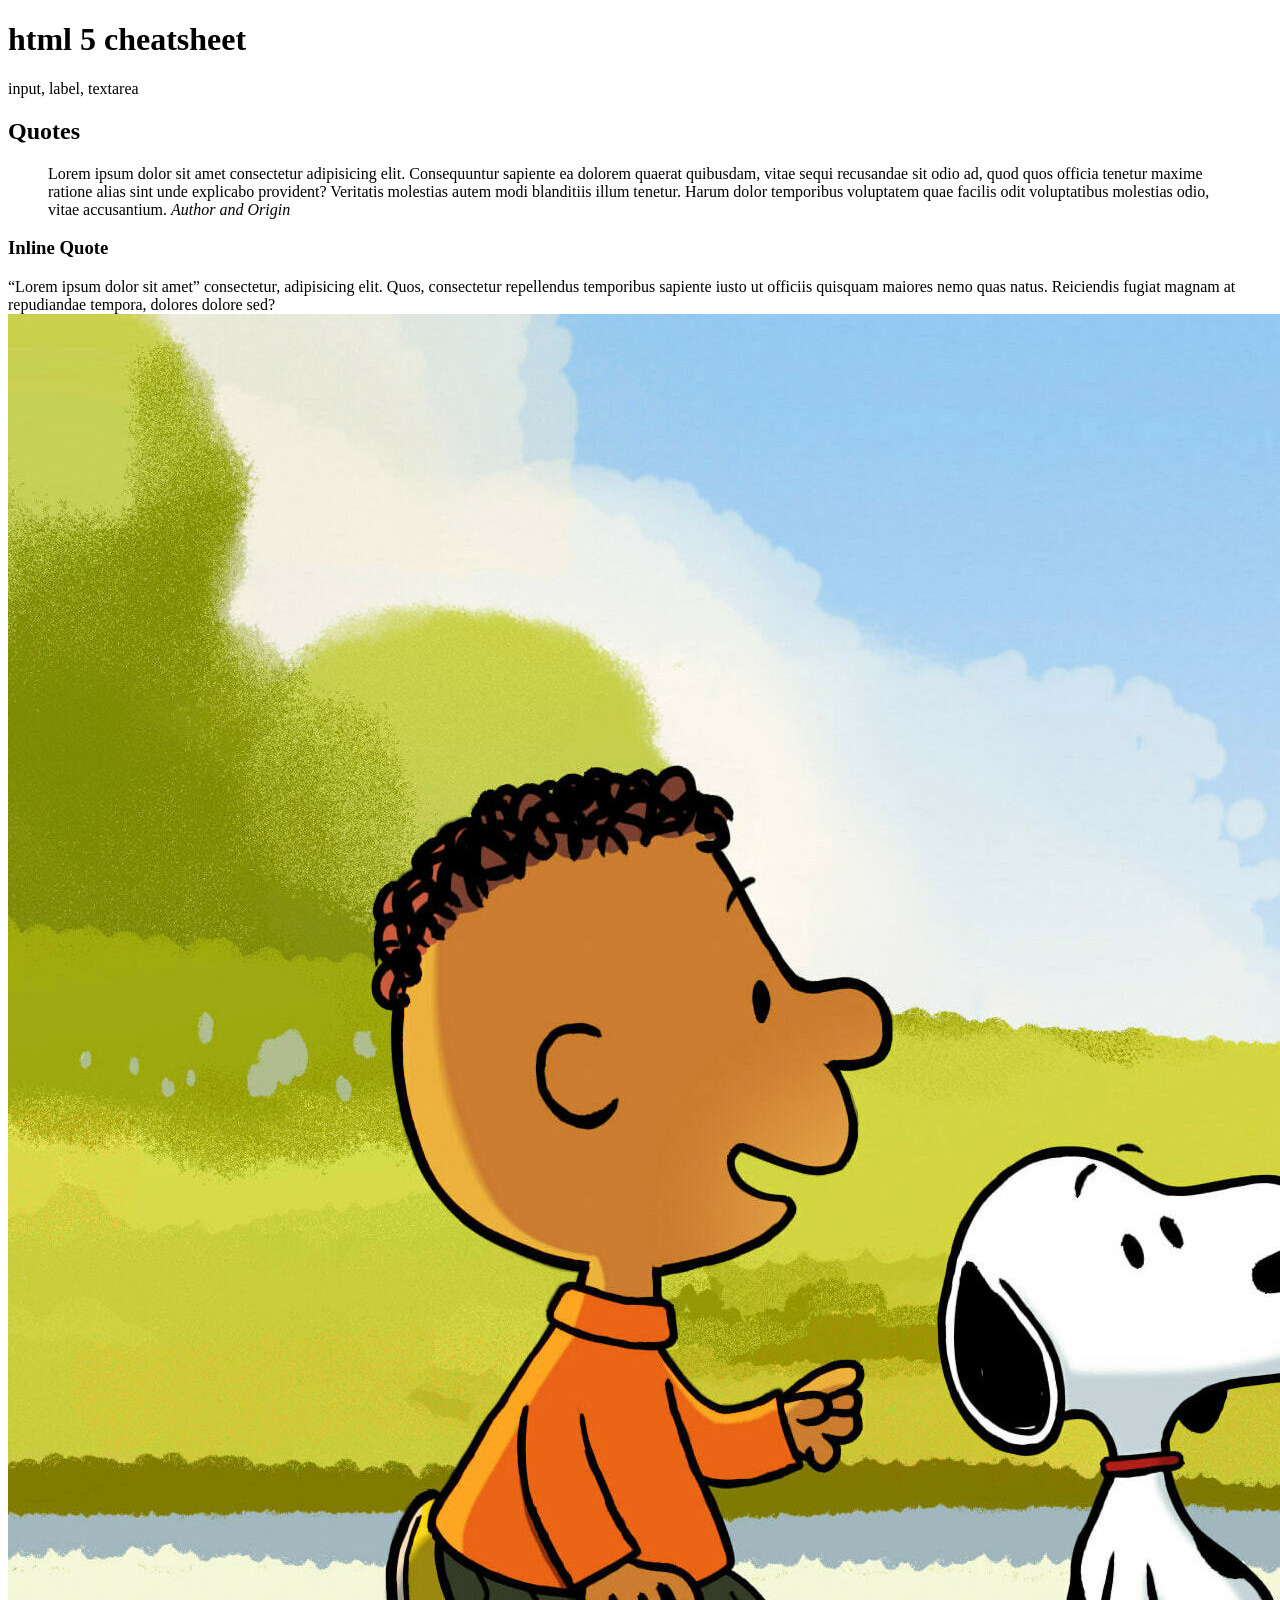
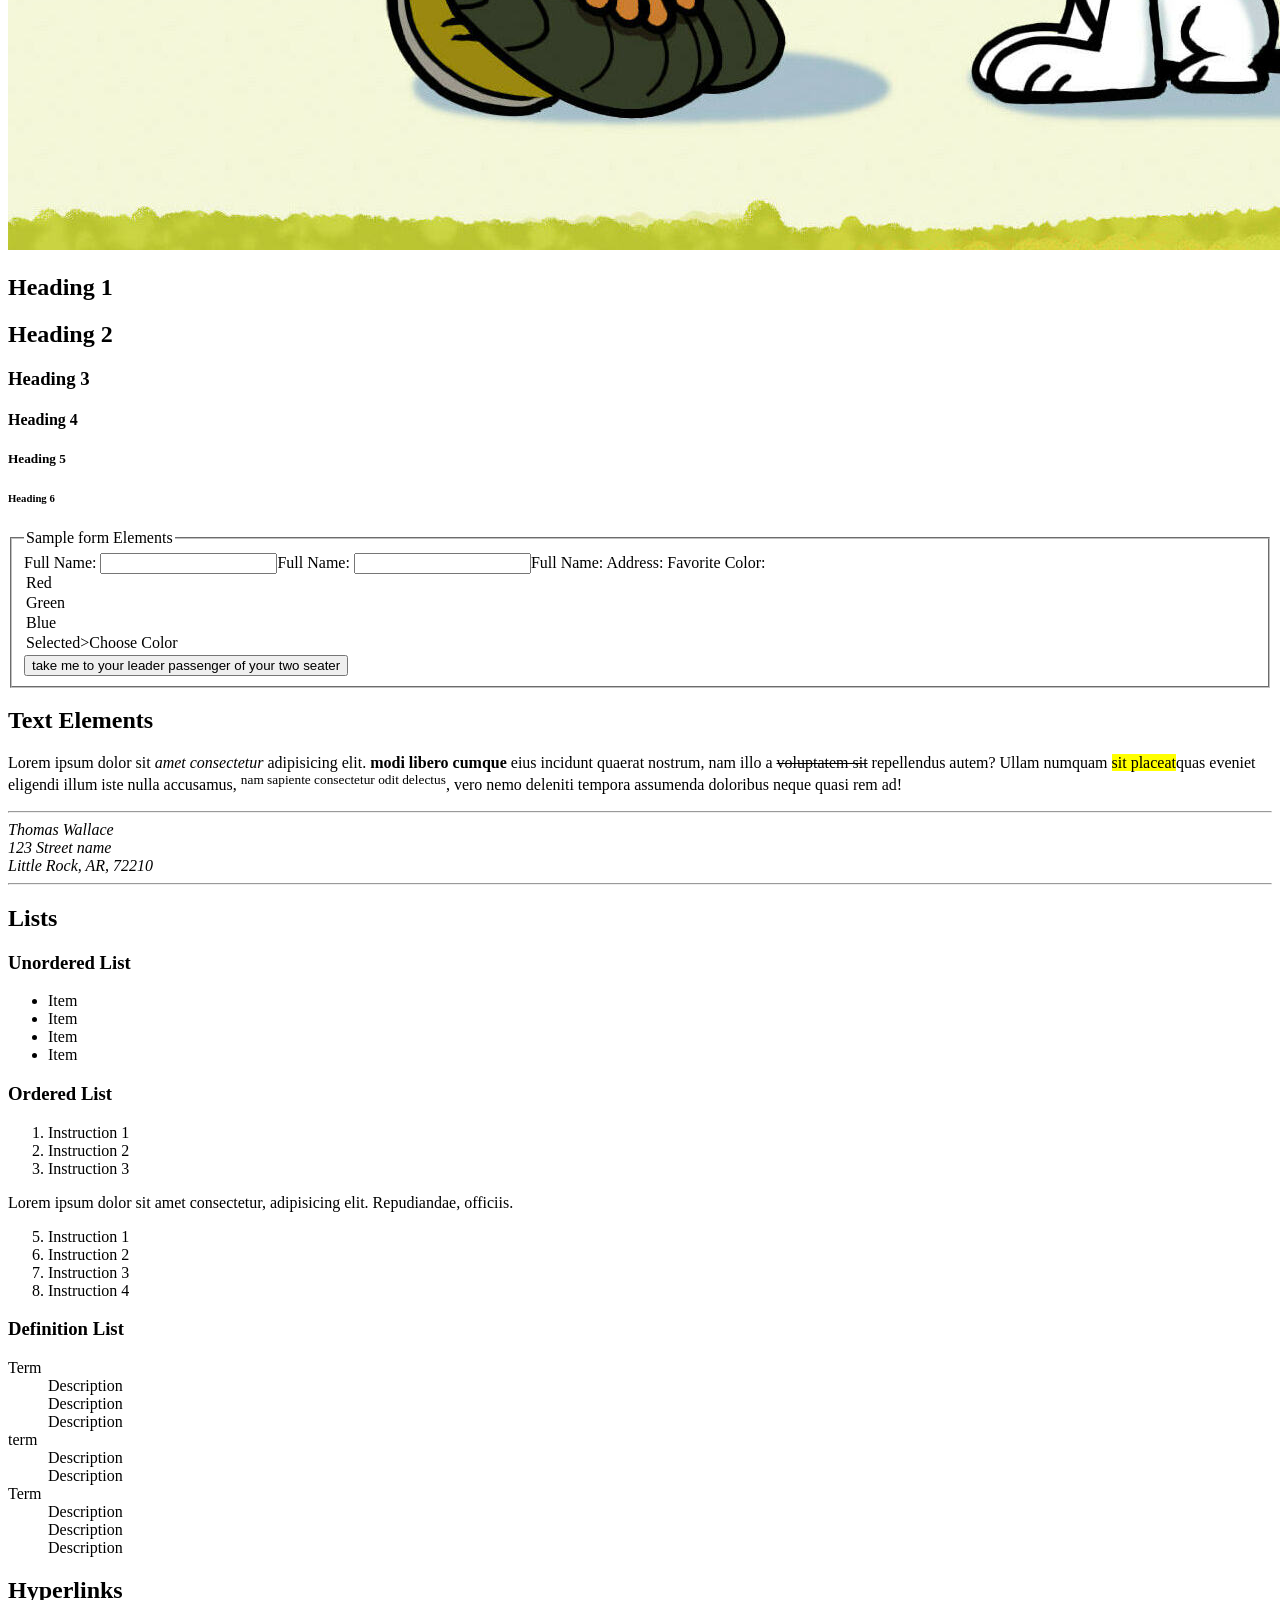
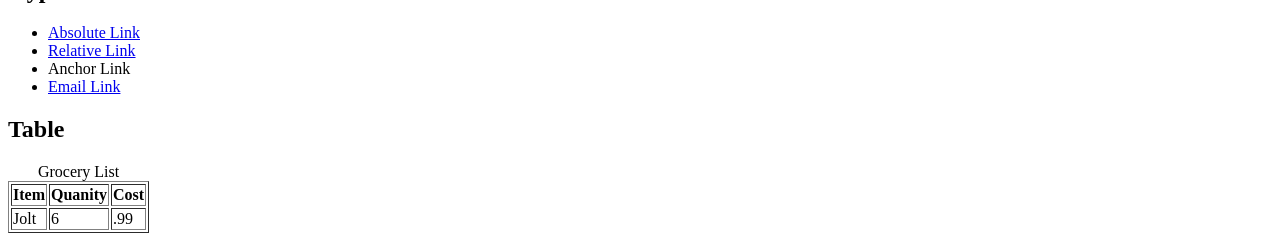
<file: cheatsheet/index.html>
<!DOCTYPE html>
<html lang="en">
<head>
    <meta charset="UTF-8">
    <meta name="viewport" content="width=device-width, initial-scale=1.0">
    <title>HTML Cheatsheet</title>
    <meta name="description" content="all. of the cheatsheet html"/>
    <meta name="author" content="Winton Watson" />
</head>
<body>
    <header class="primary">
    <h1>html 5 cheatsheet</h1>
    input, label, textarea
    </header>
    <section id="Quote">
        <h2>Quotes</h2>
        <h3><Blockquote></h3>
            <blockquote>Lorem ipsum dolor sit amet consectetur adipisicing elit. Consequuntur sapiente ea dolorem quaerat quibusdam, vitae sequi recusandae sit odio ad, quod quos officia tenetur maxime ratione alias sint unde explicabo provident? Veritatis molestias autem modi blanditiis illum tenetur. Harum dolor temporibus voluptatem quae facilis odit voluptatibus molestias odio, vitae accusantium. <cite>Author and Origin</cite>

            </blockquote>
            <h3>Inline Quote</h3>
            <q>Lorem ipsum dolor sit amet</q> consectetur, adipisicing elit. Quos, consectetur repellendus temporibus sapiente iusto ut officiis quisquam maiores nemo quas natus. Reiciendis fugiat magnam at repudiandae tempora, dolores dolore sed?</q>

    </section>
    <section id="images">
        <img src="assests/img/charlie 2 D brown.jpg" alt="franklin and snoopy looking at dog house"/>
    </section>
    <section id="headings">
        <h1>Heading 1</h1>
        <h2>Heading 2</h2>
        <h3>Heading 3</h3>
        <h4>Heading 4</h4>
        <h5>Heading 5</h5>
        <h6>Heading 6</h6>
    </section>
    <section id="forms">
        <form action="processing-script.php" method="get">
            <fieldset>
                <legend>Sample form Elements</legend>
                <label for="fullname">Full Name:</label>
                <input type="text" id="fullname":>Full Name:</label> 
               <input type="text" id="fullname":>Full Name:</label>
               <label for ="address">Address: </label>
               <label for="color"> Favorite Color:</label>
               <option value="R">Red </option>
               <option value="G">Green </option>
               <option value="B">Blue </option>
               <option value="-">Selected>Choose Color </option>
            </select>
<input type="submit" value="take me to your leader passenger of your two seater">
            </fieldset>
        </form>
    </section>
    <section id="text elements">
        <h2>Text Elements </h2>
        <p>Lorem ipsum dolor sit <em>amet consectetur</em> adipisicing elit. <strong> modi libero cumque </strong> eius incidunt quaerat nostrum, nam illo a <del>voluptatem sit</del> repellendus autem? Ullam numquam <mark>sit placeat</mark>quas eveniet eligendi illum iste nulla accusamus, <sup> nam sapiente consectetur odit delectus</sup>, vero nemo deleniti tempora assumenda doloribus neque quasi rem ad!
        </p>
    <hr />
        <address>
            Thomas Wallace</br>
            123 Street name</br>
            Little Rock, AR, 72210
        </address>
        <hr />
        <section id="lists">
            <h2>Lists</h2>
            <h3>Unordered List</h3>
           <ul>
            <li>Item</li>
            <li>Item</li>
            <li>Item</li>
            <li>Item</li>
           </ul>

           <h3>Ordered List</h3>
           <ol>
                <li>Instruction 1</li>
                <li>Instruction 2</li>
                <li>Instruction 3</li>
</ol>
                <p>Lorem ipsum dolor sit amet consectetur, adipisicing elit. Repudiandae, officiis.</p>
                <ol start="5">
                    <li>Instruction 1</li>
                    <li>Instruction 2</li>
                    <li>Instruction 3</li>
                    <li>Instruction 4</li>
           </ol>
           <h3>Definition List</h3>
           <dl>
                <dt>Term</dt>
                <dd>Description</dd>
                <dd>Description</dd>
                <dd>Description</dd>
                <dt>term</dt>
                <dd>Description</dd>
                <dd>Description</dd>
                <dt>Term</dt>
                <dd>Description</dd>
                <dd>Description</dd>
                <dd>Description</dd>
           </dl>

    </section>
    <section id="hyperlinks">
        <h2>Hyperlinks</h2>
        <ul>
            <li><a href="https://ualr.edu" target="_blank">Absolute Link</a></li>
            <li><a href="..index.html">Relative Link</a></li>
            <li><a href=#top></a>Anchor Link</li>
            <li><a href="mailto:email@email.com">Email Link</a></li>
        </ul>
    </section>
    <section id="table">
        <h2>Table</h2>
        <table>
            <table border="1">
                <caption>Grocery List</caption>
        <tr>
            <th scope>Item</th>
            <th scope>Quanity</th>
            <th scope>Cost</th>

        </tr>
        <tr>
            <td>Jolt</td>
            <td>6</td>
            <td>.99</td>
            </tr>
        </table>

    </section>
    <footer class="primary">

    </footer>
    <p></p>
</body>
</html>
</file>
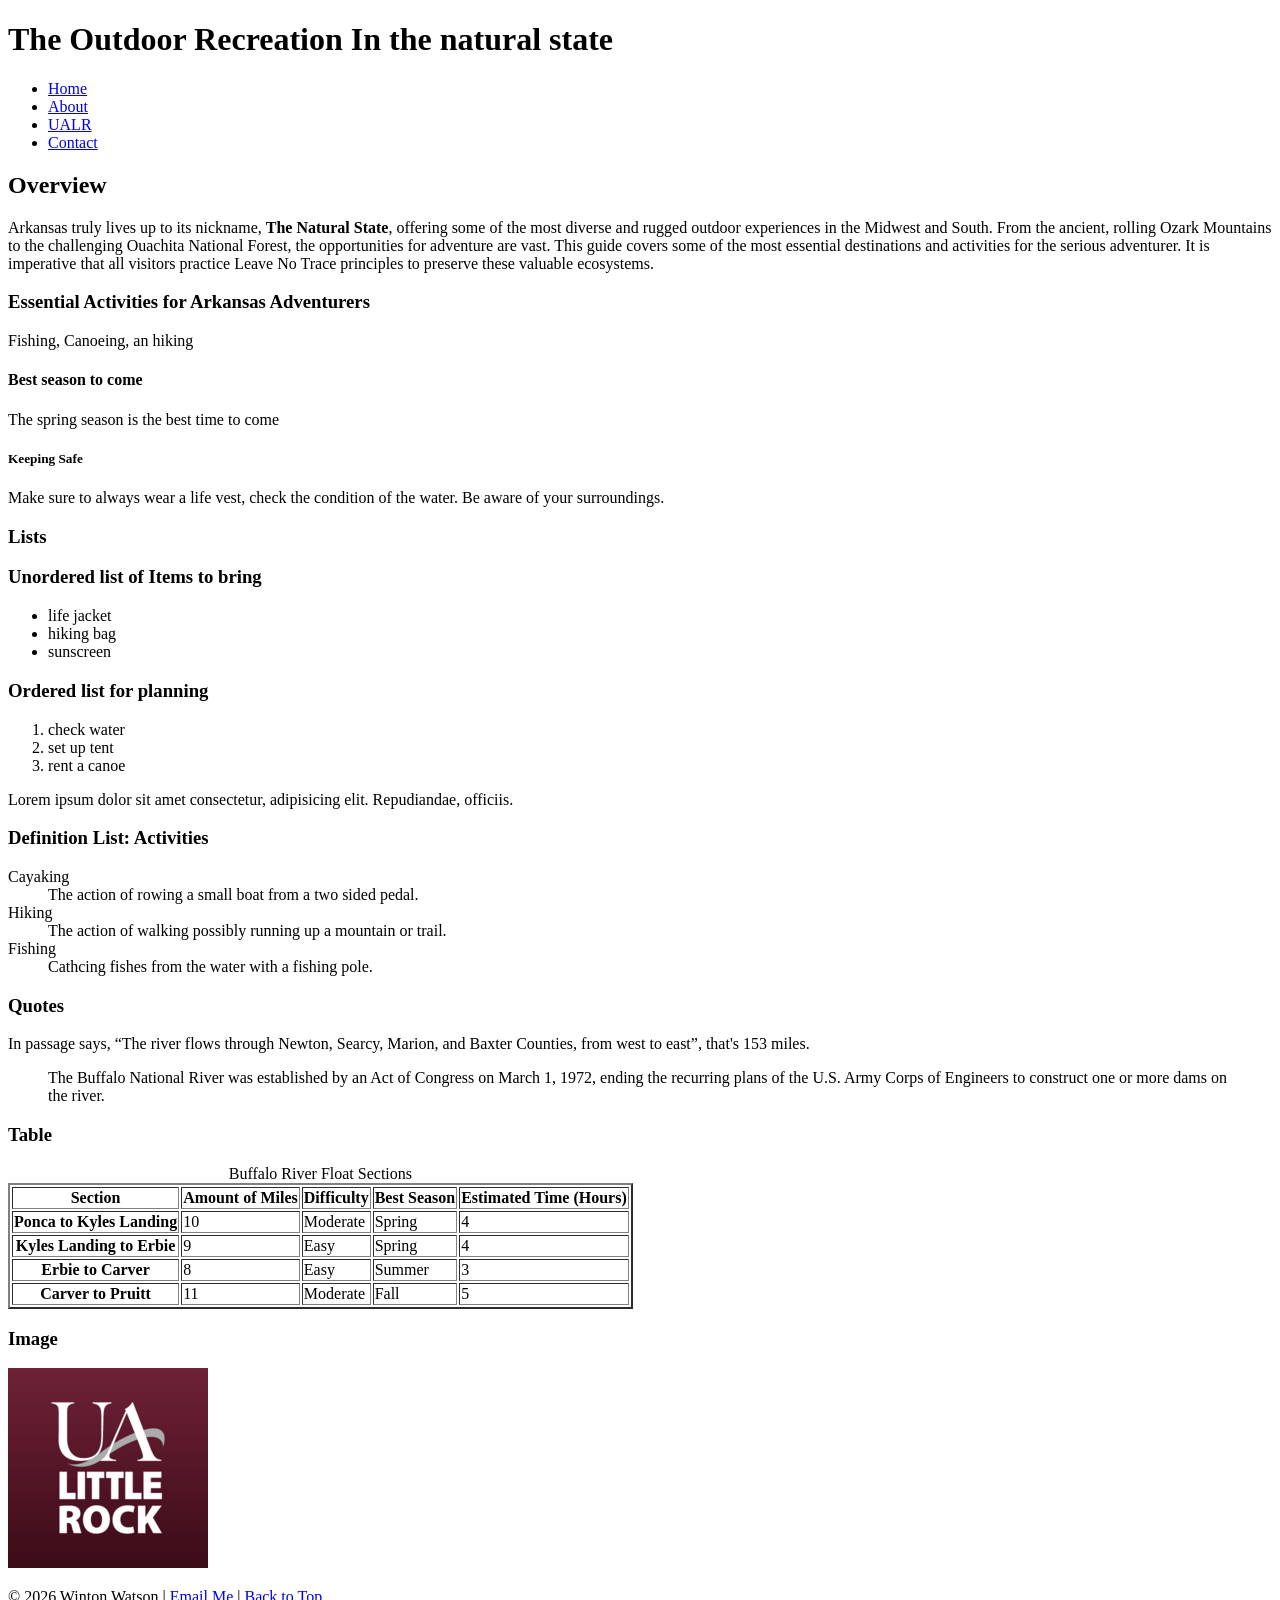
<file: prototype/index.html>
<!DOCTYPE html>
<html lang="en">
<head>
    <title>Outdoor Recreation in the Natural State: An Arkansas Adventure Guide</title>
    <meta charset="UTF-8">
    <meta name="viewport" content="width=device-width, initial-scale=1.0">
    
    <meta name="description" content="prototype html document"/>
    <meta name="author" content="Winton Watson" />
</head>
<body>
    <main>

    <header id="top">
        <h1>The Outdoor Recreation In the natural state</h1>
   </header>

<nav>
    <ul>
        <li><a href="index.html" title="Return to the home page">Home</a></li>
        <li><a href="https://en.wikipedia.org/wiki/Buffalo_National_River">About</a></li>
        <li><a href="https://ualr.edu" target="_blank" title="Visit UALR in a new tab">UALR
 </a></li>
    <li><a href="mailto:wrwatson@ualr.edu" title="Send me an email">Contact</a></li>
    </ul>
</nav>

<section id="content">

<h2> Overview </h2>
<p>
Arkansas truly lives up to its nickname, <strong>The Natural State</strong>, offering some of the most diverse and rugged outdoor experiences in the Midwest and South. From the ancient, rolling Ozark Mountains to the challenging Ouachita National Forest, the opportunities for adventure are vast. This guide covers some of the most essential destinations and activities for the serious adventurer. It is imperative that all visitors practice Leave No Trace principles to preserve these valuable ecosystems.
</p>
    
<h3>Essential Activities for Arkansas Adventurers</h3>
    <p>Fishing, Canoeing, an hiking </p>

<h4>Best season to come</h4>
           <p>The spring season is the best time to come</p>
<section id="lists">
            <h5>Keeping Safe</h5>

        <p>Make sure to always wear a life vest, check the condition of the water. Be aware of your surroundings.</p>

            <h3>Lists</h3>

            <h3>Unordered list of Items to bring</h3>
           <ul>
            <li>life jacket </li>
            <li>hiking bag</li>
            <li>sunscreen</li>
           </ul>

           <h3>Ordered list for planning</h3>
           <ol>
                <li>check water </li>
                <li>set up tent</li>
                <li>rent a canoe</li>
            
</ol>
                <p>Lorem ipsum dolor sit amet consectetur, adipisicing elit. Repudiandae, officiis.</p>
                
           <h3>Definition List: Activities </h3>
           <dl>
                <dt>Cayaking</dt>
                <dd>The action of rowing a small boat from a two sided pedal. </dd>
                <dt>Hiking </dt>
                <dd>The action of walking possibly running up a mountain or trail.</dd>
                <dt>Fishing</dt>
                <dd>Cathcing fishes from the water with a fishing pole.</dd>
           </dl>

<h3>Quotes</h3>
      <p>In passage says, <q cite="https://en.wikipedia.org/wiki/Buffalo_National_River">The river flows through Newton, Searcy, Marion, and Baxter Counties, from west to east</q>, that's 153 miles.</p>
 
      <blockquote cite="https://en.wikipedia.org/wiki/Buffalo_National_River">
        <p>The Buffalo National River was established by an Act of Congress on March 1, 1972, ending the recurring plans of the U.S. Army Corps of Engineers to construct one or more dams on the river.</p>
      </blockquote>

<h3>Table</h3>

        <table border="2">
        <caption> Buffalo River Float Sections</caption>
        <thead>
          <tr>
            <th scope="col">Section</th>
            <th scope="col">Amount of Miles</th>
            <th scope="col">Difficulty</th>
            <th scope="col">Best Season</th>
            <th scope="col">Estimated Time (Hours)</th>
          </tr>
        </thead>
        <tbody>
          <tr>
            <th scope="row">Ponca to Kyles Landing</th>
            <td>10</td>
            <td>Moderate</td>
            <td>Spring</td>
            <td>4</td>
          </tr>
          <tr>
            <th scope="row">Kyles Landing to Erbie</th>
            <td>9</td>
            <td>Easy</td>
            <td>Spring</td>
            <td>4</td>
          </tr>
          <tr>
            <th scope="row">Erbie to Carver</th>
            <td>8</td>
            <td>Easy</td>
            <td>Summer</td>
            <td>3</td>
          </tr>
          <tr>
            <th scope="row">Carver to Pruitt</th>
            <td>11</td>
            <td>Moderate</td>
            <td>Fall</td>
            <td>5</td>
          </tr>
        </tbody>
      </table>

<h3>Image</h3>
<img src="img/ualrimg.png" alt="The burgundy and white U.A.L.R school logo" width="200" height="200"/>
    </section>

           </section>
<footer>
<p>&copy 2026 Winton Watson | <a href="mailto:wrwatson@ualr.edu">Email Me</a> | <a href="#top">Back to Top</a></p>
    </footer>

 </main>
</body>
</html>
</file>
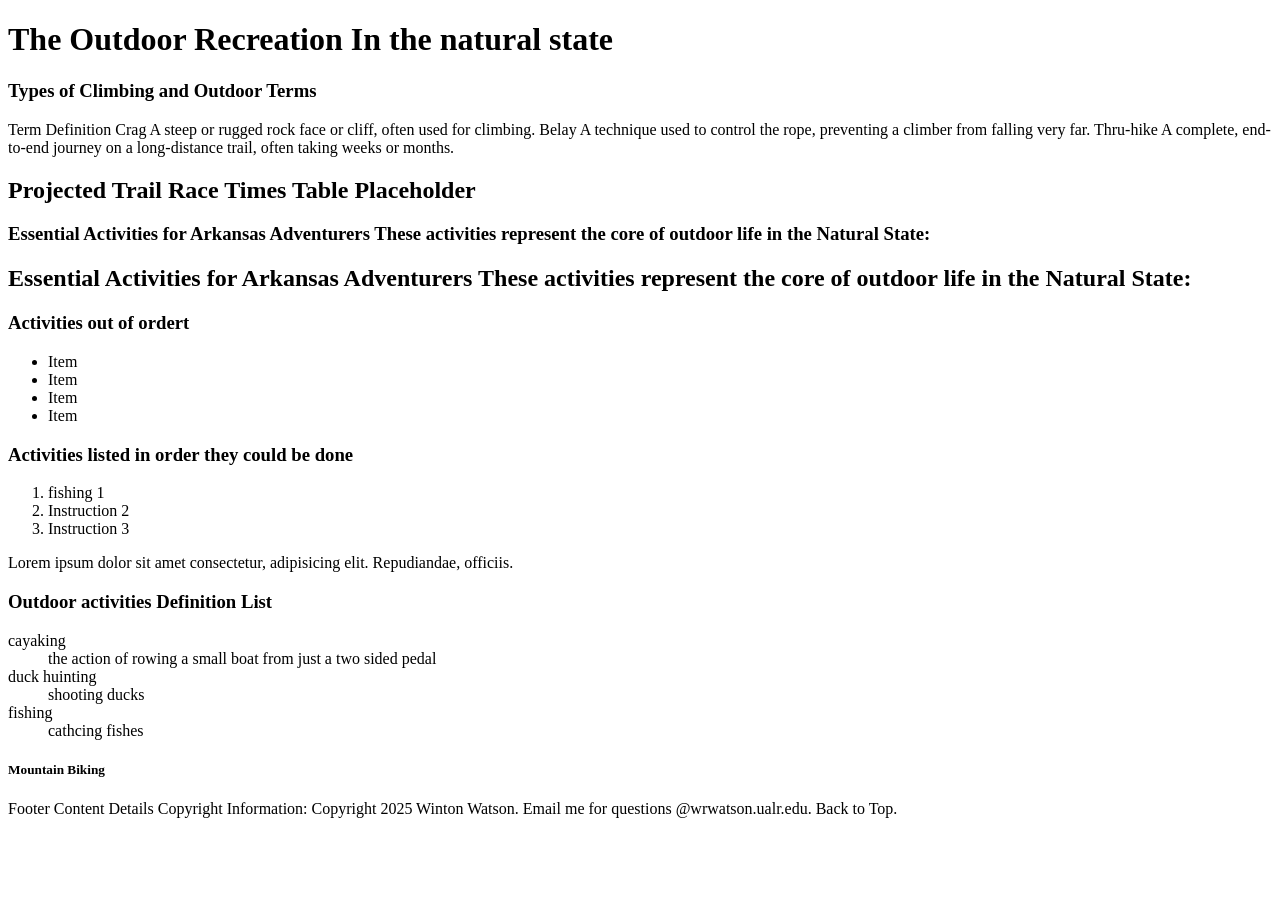
<file: protype/index.html>
<!DOCTYPE html>
<html lang="en">
<head>
    <meta charset="UTF-8">
    <meta name="viewport" content="width=device-width, initial-scale=1.0">
    <title>HTML Cheatsheet</title>
    <meta name="description" content="structuring content"/>
    <meta name="author" content="Winton Watson" />
</head>
<body>
    <header class="primary">
        <h1>The Outdoor Recreation In the natural state</h1>
    <section id="content">
        <h2></h2>
    
    <header class="primary">
  
    </header>
   
<h3>Types of Climbing and Outdoor Terms</h3>

<p>Term	Definition
Crag	A steep or rugged rock face or cliff, often used for climbing.
Belay	A technique used to control the rope, preventing a climber from falling very far.
Thru-hike	A complete, end-to-end journey on a long-distance trail, often taking weeks or months.
</p>

<h2>Projected Trail Race Times Table Placeholder</h2>
    
    <h3>Essential Activities for Arkansas Adventurers
These activities represent the core of outdoor life in the Natural State:</h3>
           
<section id="lists">
            <h2>Essential Activities for Arkansas Adventurers
These activities represent the core of outdoor life in the Natural State:</h3></h2>
            <h3>Activities out of ordert</h3>
           <ul>
            <li>Item</li>
            <li>Item</li>
            <li>Item</li>
            <li>Item</li>
           </ul>

           <h3>Activities listed in order they could be done</h3>
           <ol>
                <li>fishing 1</li>
                <li>Instruction 2</li>
                <li>Instruction 3</li>
</ol>
                <p>Lorem ipsum dolor sit amet consectetur, adipisicing elit. Repudiandae, officiis.</p>
                
           <h3>Outdoor activities Definition List </h3>
           <dl>
                <dt>cayaking</dt>
                <dd>the action of rowing a small boat from just a two sided pedal </dd>
                <dt>duck huinting </dt>
                <dd>shooting ducks</dd>
                <dt>fishing</dt>
                <dd>cathcing fishes</dd>
           </dl>

    </section>

<h5>Mountain Biking</h5>
           </section>
Footer Content Details
Copyright Information: Copyright 2025 Winton Watson. Email me for questions @wrwatson.ualr.edu. Back to Top.

           </body>
</html>
</file>
